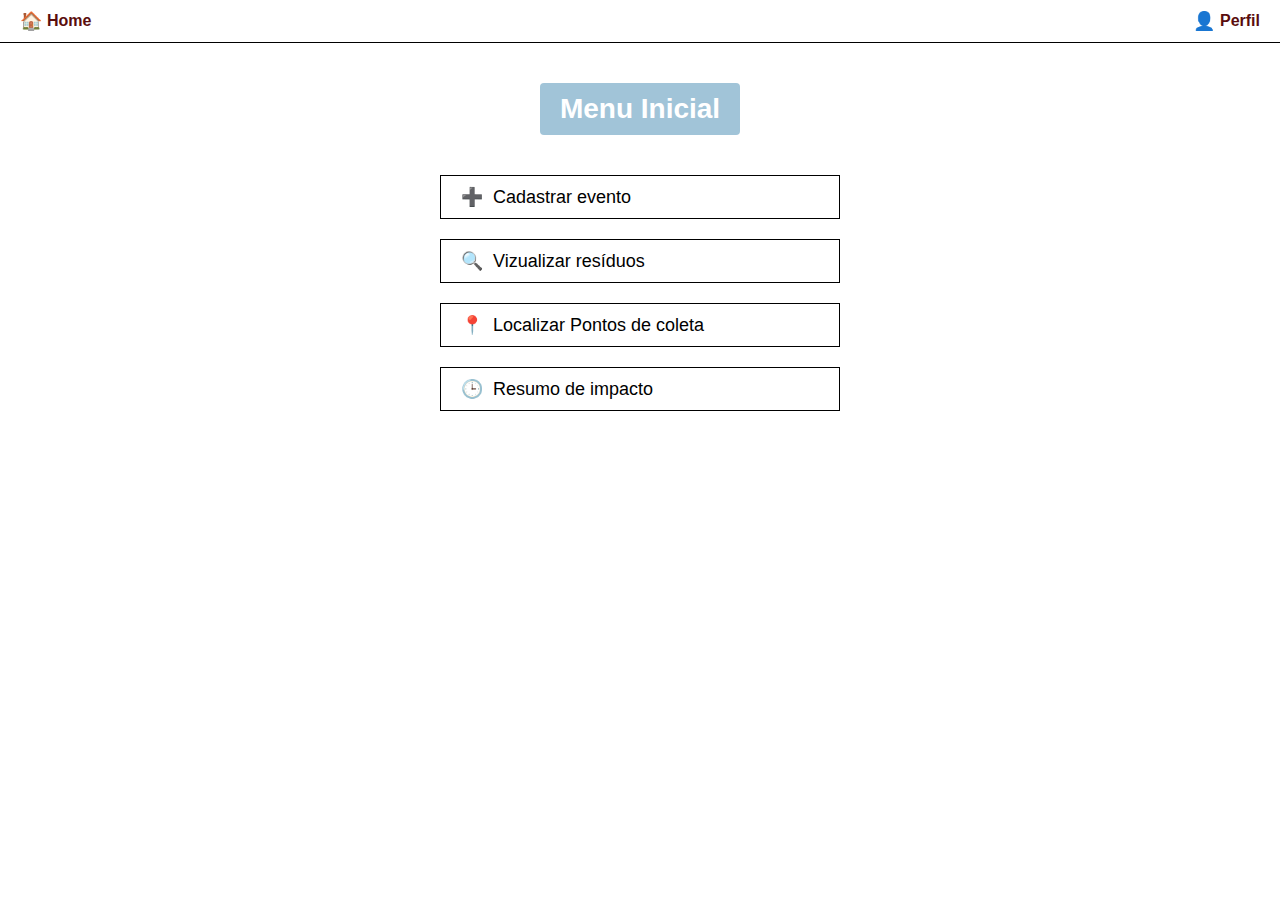
<file: index.html>
<!DOCTYPE html>
<html lang="pt-BR">
<head>
  <meta charset="UTF-8">
  <meta name="viewport" content="width=device-width, initial-scale=1.0">
  <title>Menu Inicial</title>
  <link rel="stylesheet" href="style.css">
</head>
<body>
  <header class="topbar">
    <div class="top-left">
      <span class="icon">🏠</span>
      <span class="text">Home</span>
    </div>
    <div class="top-right">
      <span class="icon">👤</span>
      <span class="text">Perfil</span>
    </div>
  </header>

  <main class="container">
    <h1 class="title">Menu Inicial</h1>

    <div class="menu">
      <button class="menu-item">
        <span class="icon">➕</span> Cadastrar evento
      </button>
      <button class="menu-item">
        <span class="icon">🔍</span> Vizualizar resíduos
      </button>
      <button class="menu-item">
        <span class="icon">📍</span> Localizar Pontos de coleta
      </button>
      <button class="menu-item">
        <span class="icon">🕒</span> Resumo de impacto
      </button>
    </div>
  </main>
</body>
</html>
</file>
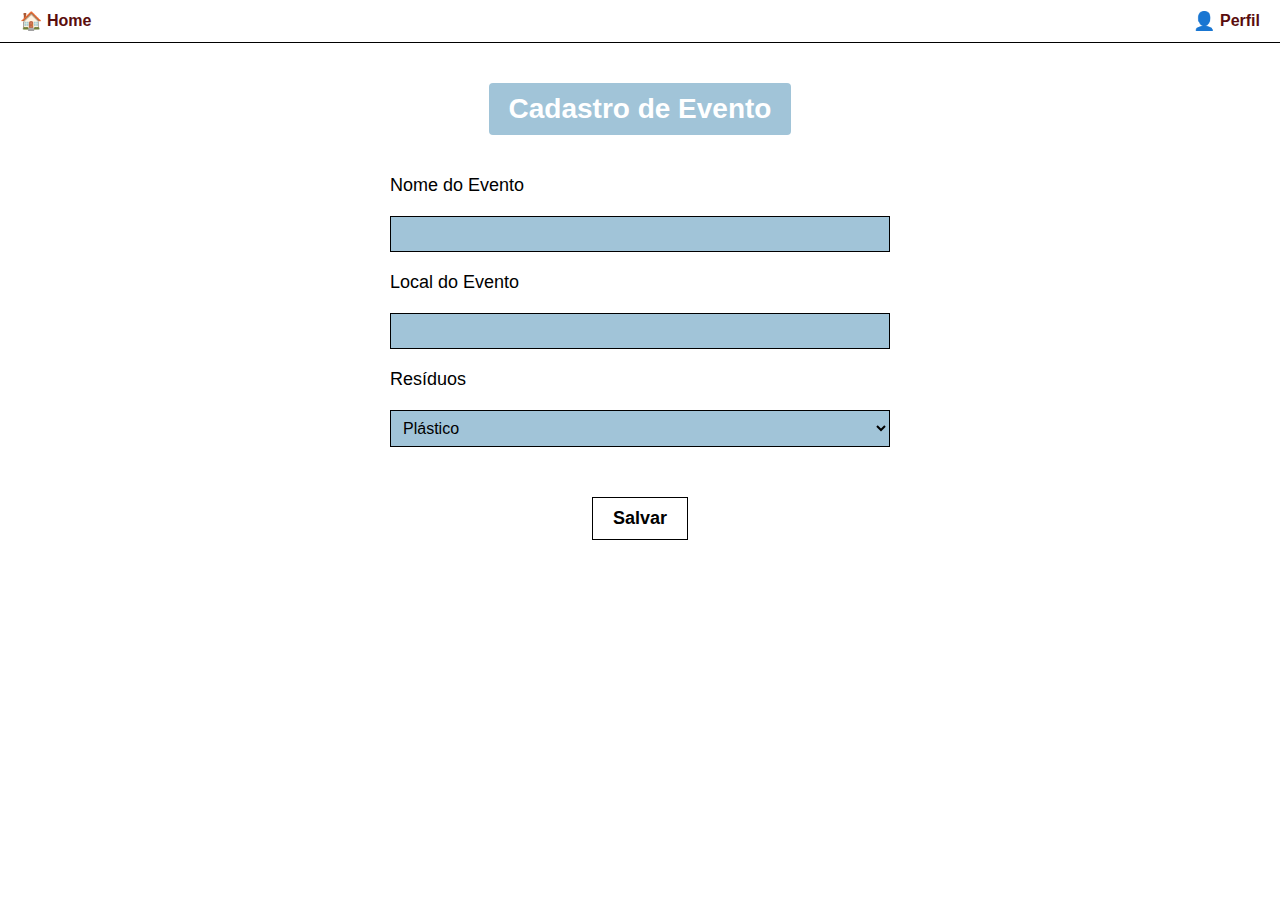
<file: cadrasto de evento.html>
<!DOCTYPE html>
<html lang="pt-BR">
<head>
  <meta charset="UTF-8">
  <meta name="viewport" content="width=device-width, initial-scale=1.0">
  <title>Cadastro de Evento</title>
  <link rel="stylesheet" href="style.css">
</head>
<body>
  <header class="topbar">
    <div class="top-left">
      <span class="icon">🏠</span>
      <span class="text">Home</span>
    </div>
    <div class="top-right">
      <span class="icon">👤</span>
      <span class="text">Perfil</span>
    </div>
  </header>

  <main class="container">
    <h1 class="title">Cadastro de Evento</h1>

    <form class="form">
      <label for="nome">Nome do Evento</label>
      <input type="text" id="nome" name="nome" class="input">

      <label for="local">Local do Evento</label>
      <input type="text" id="local" name="local" class="input">

      <label for="residuos">Resíduos</label>
      <select id="residuos" name="residuos" class="input">
        <option value="plastico">Plástico</option>
        <option value="vidro">Vidro</option>
        <option value="papel">Papel</option>
        <option value="metal">Metal</option>
      </select>

      <button type="submit" class="menu-item" style="width: fit-content; margin: 30px auto 0;">
        <strong>Salvar</strong>
      </button>
    </form>
  </main>
</body>
</html>
</file>
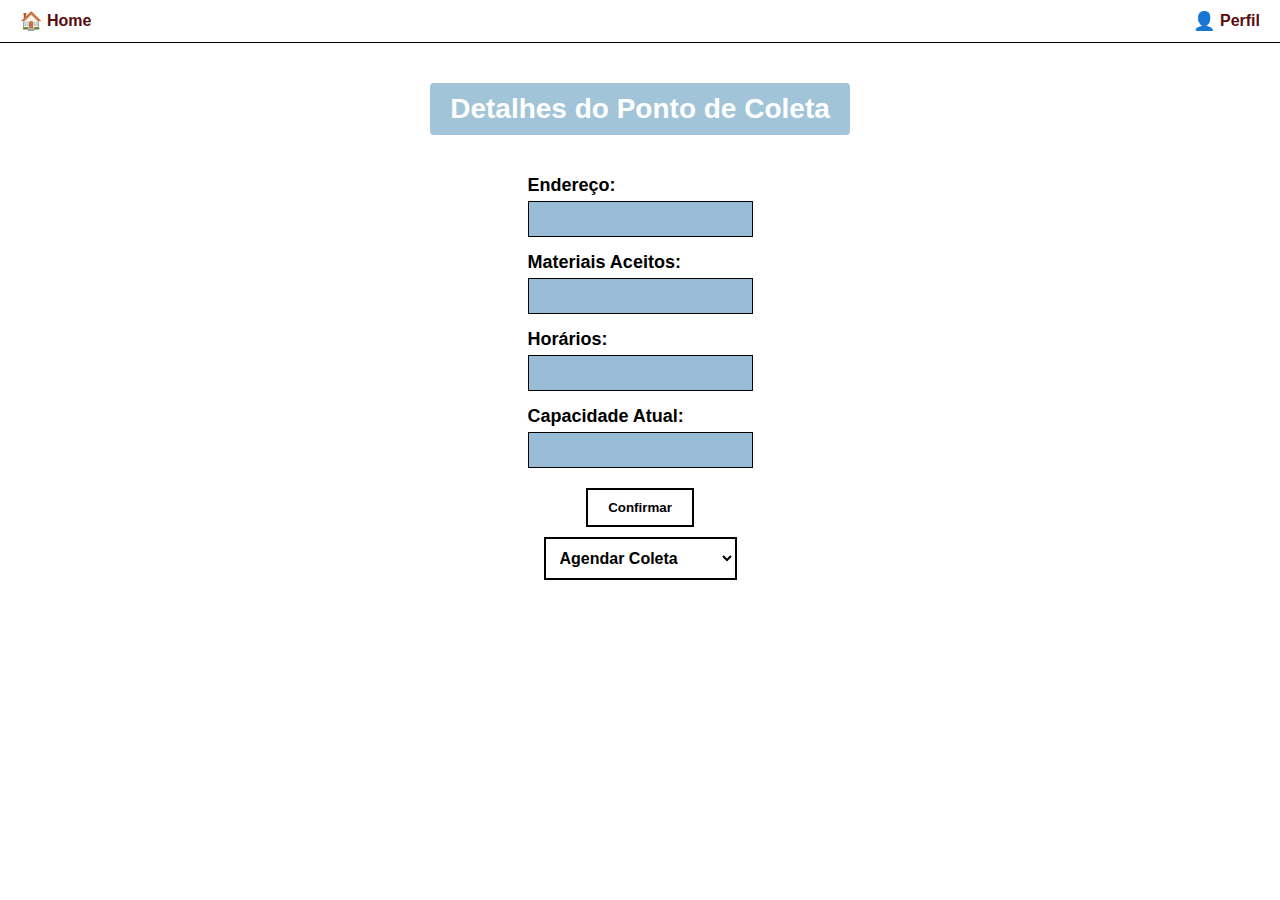
<file: detalhes do ponto de coleta.html>
<!DOCTYPE html>
<html lang="pt-BR">
<head>
  <meta charset="UTF-8" />
  <meta name="viewport" content="width=device-width, initial-scale=1.0"/>
  <title>Detalhes do Ponto de Coleta</title>
  <link rel="stylesheet" href="style.css" />
</head>
<body>
  <header class="topbar">
    <div class="top-left">
      <span class="icon">🏠</span>
      <span class="text">Home</span>
    </div>
    <div class="top-right">
      <span class="icon">👤</span>
      <span class="text">Perfil</span>
    </div>
  </header>

  <main class="container">
    <h1 class="title">Detalhes do Ponto de Coleta</h1>

    <div class="detalhes-container">
      <div class="form-group">
        <label for="endereco">Endereço:</label>
        <input type="text" id="endereco" />
      </div>

      <div class="form-group">
        <label for="materiais">Materiais Aceitos:</label>
        <input type="text" id="materiais" />
      </div>

      <div class="form-group">
        <label for="horarios">Horários:</label>
        <input type="text" id="horarios" />
      </div>

      <div class="form-group">
        <label for="capacidade">Capacidade Atual:</label>
        <input type="text" id="capacidade" />
      </div>

      <button class="btn-confirmar">Confirmar</button>

      <select class="dropdown">
        <option disabled selected>Agendar Coleta</option>
        <option>Segunda-feira - 14h</option>
        <option>Quarta-feira - 10h</option>
        <option>Sexta-feira - 16h</option>
      </select>
    </div>
  </main>
</body>
</html>
</file>
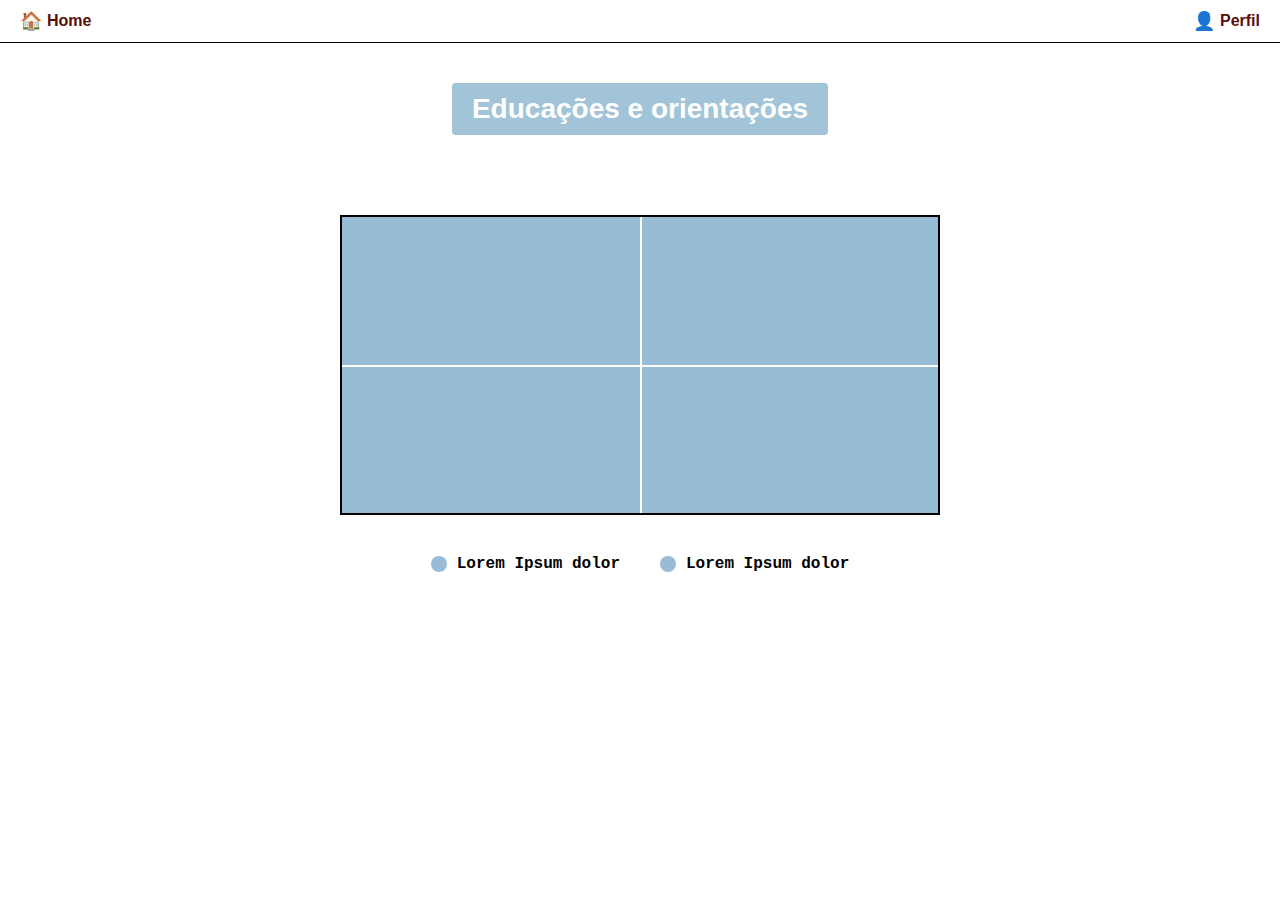
<file: educações e orientações.html>
<!DOCTYPE html>
<html lang="pt-BR">
<head>
  <meta charset="UTF-8" />
  <meta name="viewport" content="width=device-width, initial-scale=1.0"/>
  <title>Educações e orientações</title>
  <link rel="stylesheet" href="style.css" />
</head>
<body>
  <header class="topbar">
    <div class="top-left">
      <span class="icon">🏠</span>
      <span class="text">Home</span>
    </div>
    <div class="top-right">
      <span class="icon">👤</span>
      <span class="text">Perfil</span>
    </div>
  </header>

  <main class="container">
    <h1 class="title">Educações e orientações</h1>

    <div class="container-educacoes">
      <div class="quadro-video"></div>

      <div class="legendas">
        <div class="legenda-item">
          <div class="bolinha"></div>
          Lorem Ipsum dolor
        </div>
        <div class="legenda-item">
          <div class="bolinha"></div>
          Lorem Ipsum dolor
        </div>
      </div>
    </div>
  </main>
</body>
</html>
</file>
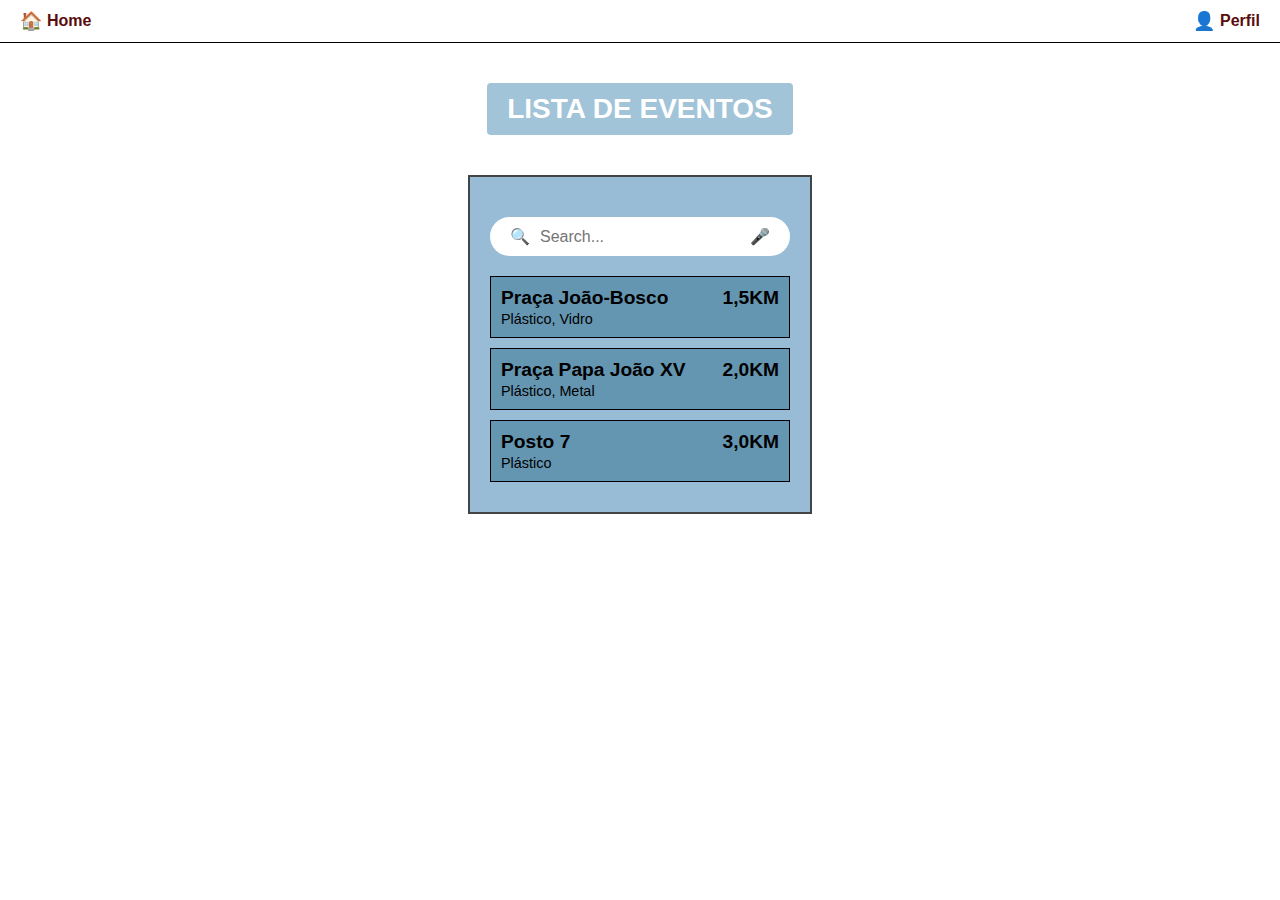
<file: lista de eventos.html>
<!DOCTYPE html>
<html lang="pt-BR">
<head>
  <meta charset="UTF-8" />
  <meta name="viewport" content="width=device-width, initial-scale=1.0"/>
  <title>Lista de Eventos</title>
  <link rel="stylesheet" href="style.css" />
</head>
<body>
  <header class="topbar">
    <div class="top-left">
      <span class="icon">🏠</span>
      <span class="text">Home</span>
    </div>
    <div class="top-right">
      <span class="icon">👤</span>
      <span class="text">Perfil</span>
    </div>
  </header>

  <main class="container">
    <h1 class="title">LISTA DE EVENTOS</h1>

    <div class="event-container">
      <div class="search-box">
        <span>🔍</span>
        <input type="text" placeholder="Search..." />
        <span>🎤</span>
      </div>

      <div class="event">
        <div>
          <h3>Praça João-Bosco</h3>
          <p>Plástico, Vidro</p>
        </div>
        <div class="distance">1,5KM</div>
      </div>

      <div class="event">
        <div>
          <h3>Praça Papa João XV</h3>
          <p>Plástico, Metal</p>
        </div>
        <div class="distance">2,0KM</div>
      </div>

      <div class="event">
        <div>
          <h3>Posto 7</h3>
          <p>Plástico</p>
        </div>
        <div class="distance">3,0KM</div>
      </div>
    </div>
  </main>
</body>
</html>
</file>
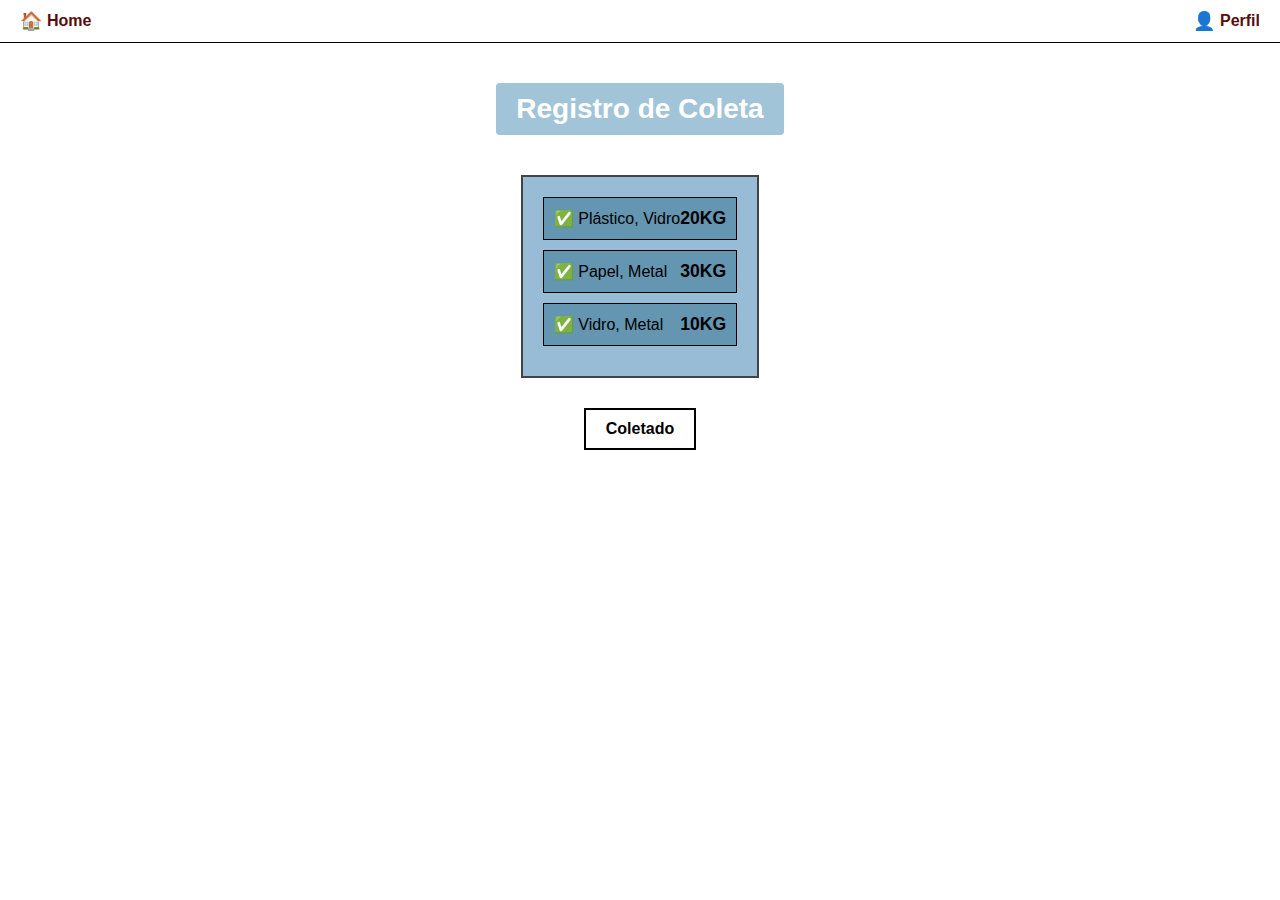
<file: registro de coletas.html>
<!DOCTYPE html>
<html lang="pt-BR">
<head>
  <meta charset="UTF-8" />
  <meta name="viewport" content="width=device-width, initial-scale=1.0"/>
  <title>Registro de Coleta</title>
  <link rel="stylesheet" href="style.css" />
</head>
<body>
  <header class="topbar">
    <div class="top-left">
      <span class="icon">🏠</span>
      <span class="text">Home</span>
    </div>
    <div class="top-right">
      <span class="icon">👤</span>
      <span class="text">Perfil</span>
    </div>
  </header>

  <main class="container">
    <h1 class="title">Registro de Coleta</h1>

    <div class="registro-container">
      <div class="item">
        <div class="desc">✅ Plástico, Vidro</div>
        <div class="peso">20KG</div>
      </div>

      <div class="item">
        <div class="desc">✅ Papel, Metal</div>
        <div class="peso">30KG</div>
      </div>

      <div class="item">
        <div class="desc">✅ Vidro, Metal</div>
        <div class="peso">10KG</div>
      </div>
    </div>

    <button class="coletado-btn">Coletado</button>
  </main>
</body>
</html>
</file>
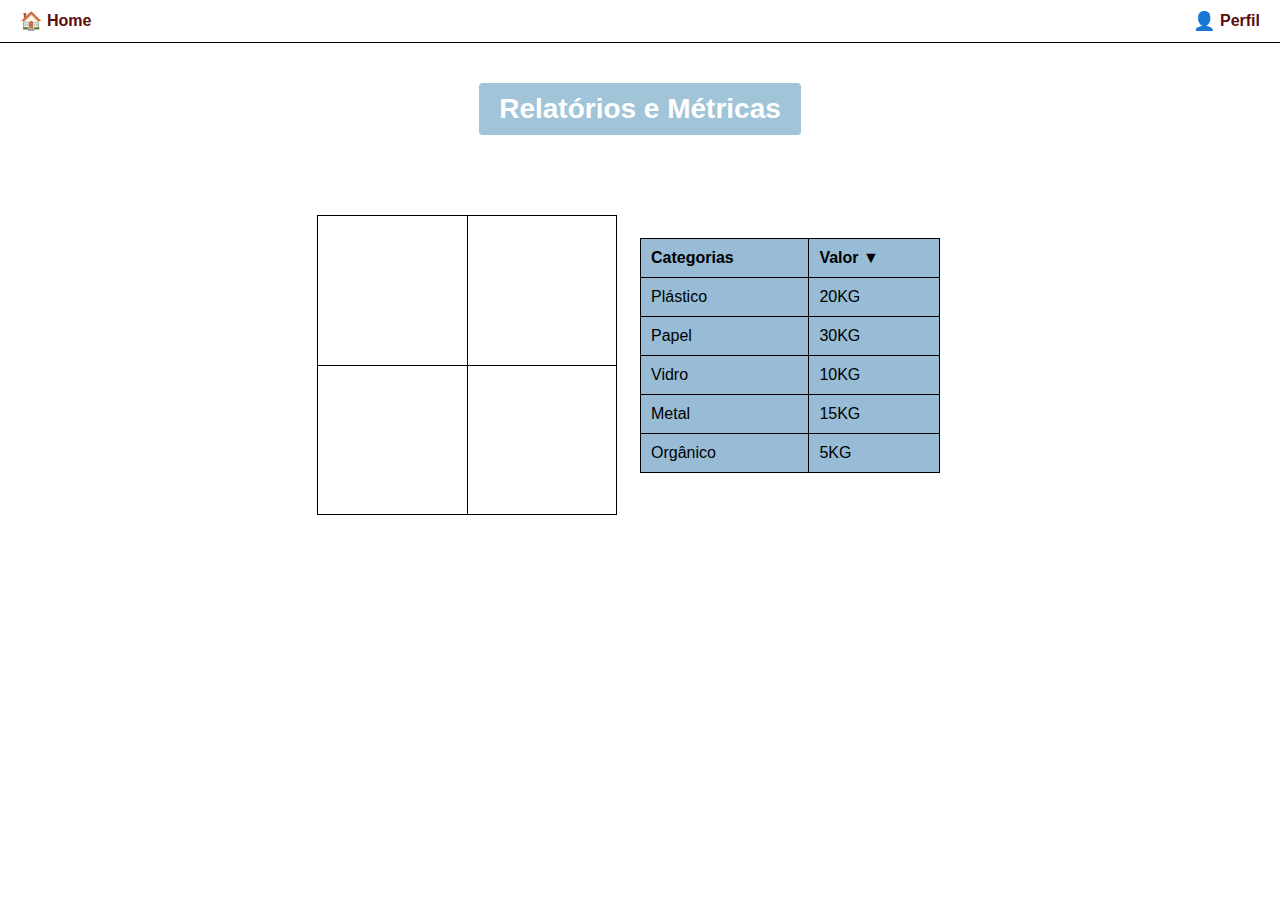
<file: Relatorios e métricas.html>
<!DOCTYPE html>
<html lang="pt-BR">
<head>
  <meta charset="UTF-8" />
  <meta name="viewport" content="width=device-width, initial-scale=1.0"/>
  <title>Relatórios e Métricas</title>
  <link rel="stylesheet" href="style.css" />
</head>
<body>
  <header class="topbar">
    <div class="top-left">
      <span class="icon">🏠</span>
      <span class="text">Home</span>
    </div>
    <div class="top-right">
      <span class="icon">👤</span>
      <span class="text">Perfil</span>
    </div>
  </header>

  <main class="container">
    <h1 class="title">Relatórios e Métricas</h1>

    <div class="container-relatorios">
      <div class="grafico"></div>

      <table class="tabela-metricas">
        <thead>
          <tr>
            <th>Categorias</th>
            <th class="select-icone">Valor</th>
          </tr>
        </thead>
        <tbody>
          <tr><td>Plástico</td><td>20KG</td></tr>
          <tr><td>Papel</td><td>30KG</td></tr>
          <tr><td>Vidro</td><td>10KG</td></tr>
          <tr><td>Metal</td><td>15KG</td></tr>
          <tr><td>Orgânico</td><td>5KG</td></tr>
        </tbody>
      </table>
    </div>
  </main>
</body>
</html>
</file>
<file: style.css>
* {
  margin: 0;
  padding: 0;
  box-sizing: border-box;
}

body {
  font-family: 'Arial', sans-serif;
  background-color: #ffffff;
  color: #000000;
}

.topbar {
  display: flex;
  justify-content: space-between;
  padding: 10px 20px;
  border-bottom: 1px solid #000;
}

.topbar .icon {
  font-size: 18px;
}

.topbar .text {
  font-weight: bold;
  color: #5a0d0d;
  margin-left: 5px;
}

.top-left, .top-right {
  display: flex;
  align-items: center;
}

.container {
  display: flex;
  flex-direction: column;
  align-items: center;
  padding: 40px 20px;
}

.title {
  background-color: #a1c4d8;
  color: #fff;
  padding: 10px 20px;
  font-size: 28px;
  font-weight: bold;
  margin-bottom: 40px;
  border-radius: 4px;
}

.menu {
  display: flex;
  flex-direction: column;
  gap: 20px;
  width: 90%;
  max-width: 400px;
}

.menu-item {
  display: flex;
  align-items: center;
  border: 1px solid #000;
  background-color: transparent;
  padding: 10px 20px;
  font-size: 18px;
  cursor: pointer;
  transition: background-color 0.2s;
}

.menu-item .icon {
  margin-right: 10px;
}

.menu-item:hover {
  background-color: #f0f0f0;
}
.form {
  display: flex;
  flex-direction: column;
  gap: 20px;
  width: 90%;
  max-width: 500px;
}

label {
  font-size: 18px;
}

.input {
  background-color: #a1c4d8;
  border: 1px solid #000;
  padding: 8px;
  font-size: 16px;
}
.map-container {
  margin-top: 30px;
  display: flex;
  justify-content: center;
}

.map-image {
  width: 90%;
  max-width: 700px;
  border: 1px solid #ccc;
}
.event-container {
      background-color: #98bcd6;
      padding: 20px;
      border: 2px solid #444;
      max-width: 500px;
      margin: auto;
    }

    .search-box {
      background-color: white;
      padding: 10px 20px;
      border-radius: 30px;
      display: flex;
      align-items: center;
      gap: 10px;
      margin: 20px auto;
      max-width: 300px;
    }

    .search-box input {
      border: none;
      outline: none;
      width: 100%;
      font-size: 1rem;
    }

    .event {
      display: flex;
      justify-content: space-between;
      align-items: flex-start;
      background-color: #6495b1;
      border: 1px solid black;
      padding: 10px;
      margin-bottom: 10px;
    }

    .event h3 {
      margin: 0;
      font-size: 1.2rem;
    }

    .event p {
      margin: 2px 0 0 0;
      font-size: 0.9rem;
    }

    .event .distance {
      font-weight: bold;
      font-size: 1.2rem;
    }
    .registro-container {
      max-width: 500px;
      margin: auto;
      background-color: #98bcd6;
      padding: 20px;
      border: 2px solid #444;
    }

    .item {
      display: flex;
      justify-content: space-between;
      align-items: center;
      background-color: #6495b1;
      padding: 10px;
      border: 1px solid black;
      margin-bottom: 10px;
    }

    .item .desc {
      display: flex;
      align-items: center;
      gap: 10px;
    }

    .item .peso {
      font-weight: bold;
      font-size: 1.1rem;
    }

    .coletado-btn {
      display: block;
      margin: 30px auto 0 auto;
      padding: 10px 20px;
      border: 2px solid black;
      background-color: white;
      font-weight: bold;
      font-size: 1rem;
      cursor: pointer;
    }

    .coletado-btn:hover {
      background-color: #e5e5e5;
    }
     .detalhes-container {
      max-width: 500px;
      margin: auto;
      text-align: left;
    }

    .form-group {
      margin-bottom: 15px;
    }

    .form-group label {
      display: block;
      margin-bottom: 5px;
      font-weight: bold;
    }

    .form-group input {
      width: 100%;
      padding: 8px;
      background-color: #98bcd6;
      border: 1px solid black;
      font-family: inherit;
      font-size: 1rem;
    }

    .btn-confirmar {
      display: block;
      margin: 20px auto 10px auto;
      padding: 10px 20px;
      border: 2px solid black;
      background-color: white;
      font-weight: bold;
      cursor: pointer;
    }

    .btn-confirmar:hover {
      background-color: #e6e6e6;
    }

    .dropdown {
      display: block;
      margin: 0 auto;
      padding: 10px;
      font-weight: bold;
      border: 2px solid black;
      font-size: 1rem;
      background-color: white;
    }
     .container-relatorios {
      display: flex;
      justify-content: space-around;
      align-items: flex-start;
      padding: 40px;
      flex-wrap: wrap;
    }

    .grafico {
      width: 300px;
      height: 300px;
      border: 1px solid black;
      background-color: white;
      position: relative;
    }

    .grafico::before,
    .grafico::after {
      content: "";
      position: absolute;
      background-color: black;
    }

    .grafico::before {
      width: 1px;
      height: 100%;
      left: 50%;
      top: 0;
    }

    .grafico::after {
      height: 1px;
      width: 100%;
      top: 50%;
      left: 0;
    }

    .tabela-metricas {
      margin: 23px;
      border-collapse: collapse;
      width: 300px;
    }

    .tabela-metricas th,
    .tabela-metricas td {
      border: 1px solid black;
      padding: 10px;
      text-align: left;
    }

    .tabela-metricas th {
      background-color: #98bcd6;
      font-weight: bold;
    }

    .tabela-metricas td {
      background-color: #98bcd6;
    }

    .select-icone::after {
      content: " ▼";
      font-weight: bold;
    }
      .container-educacoes {
      display: flex;
      flex-direction: column;
      align-items: center;
      padding: 40px;
      gap: 20px;
    }

    .quadro-video {
      width: 600px;
      height: 300px;
      background-color: #98bcd6;
      border: 2px solid black;
      position: relative;
    }

    .quadro-video::before,
    .quadro-video::after {
      content: "";
      position: absolute;
      background-color: white;
    }

    .quadro-video::before {
      width: 2px;
      height: 100%;
      left: 50%;
      top: 0;
    }

    .quadro-video::after {
      height: 2px;
      width: 100%;
      top: 50%;
      left: 0;
    }

    .legendas {
      display: flex;
      gap: 40px;
      margin-top: 20px;
    }

    .legenda-item {
      display: flex;
      align-items: center;
      font-family: 'Courier New', monospace;
      font-weight: bold;
    }

    .bolinha {
      width: 16px;
      height: 16px;
      border-radius: 50%;
      background-color: #98bcd6;
      margin-right: 10px;
    }
</file>
